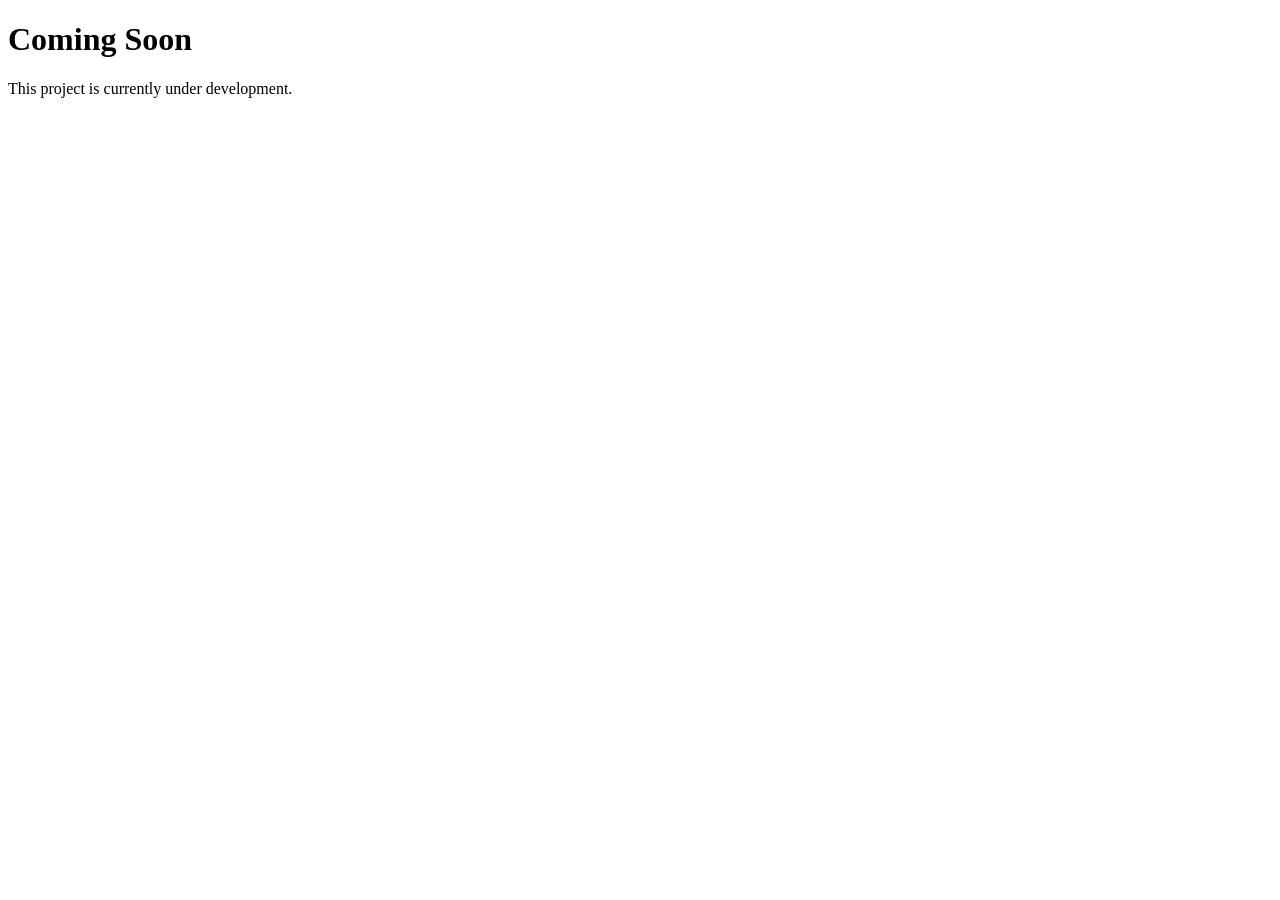
<file: public/comingsoon.html>
<!DOCTYPE html>
<html lang="en">
<html>
    <head> 
        <meta charset="UTF-8">
        <meta name="viewport" content="width=device-width, initial-scale=1.0">
        <title>Coming Soon</title>
    </head>
    <body>
        <h1>Coming Soon</h1>
        <p>This project is currently under development.</p>
    </body>
</html>
</file>
